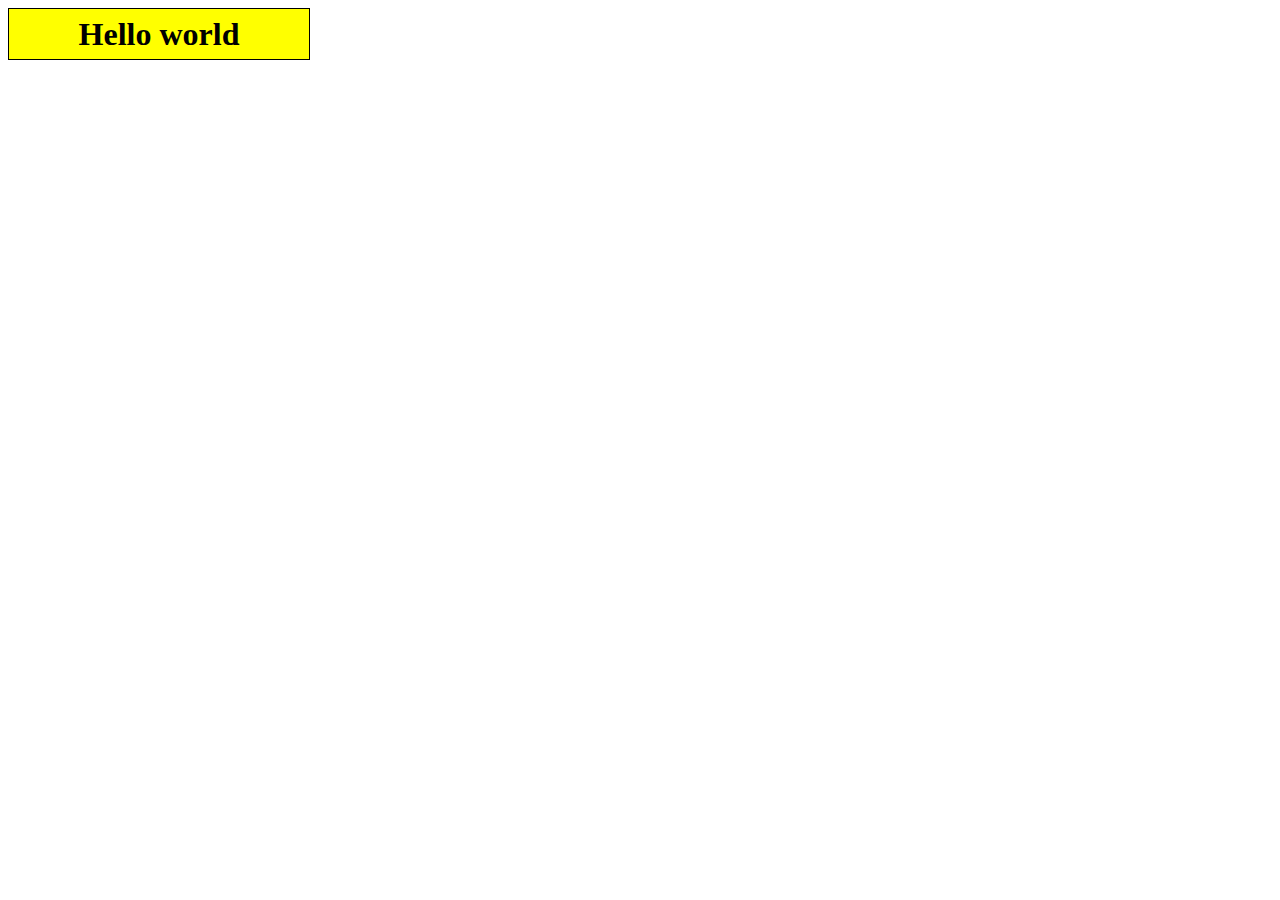
<file: Practical_4b/excercise1.html>
<!DOCTYPE html>
<html lang="en">
<head>
    <meta charset="UTF-8">
    <title>Exercise #1: Changing text</title>
    <style></style>
    <link rel="stylesheet" href="excercise1.css">
</head>
<body>
    <div id="mydiv">Hello world</div>

    <!-- Link to external JavaScript file -->
    <script src="excercise1.js"></script>
</body>
</html>
</file>
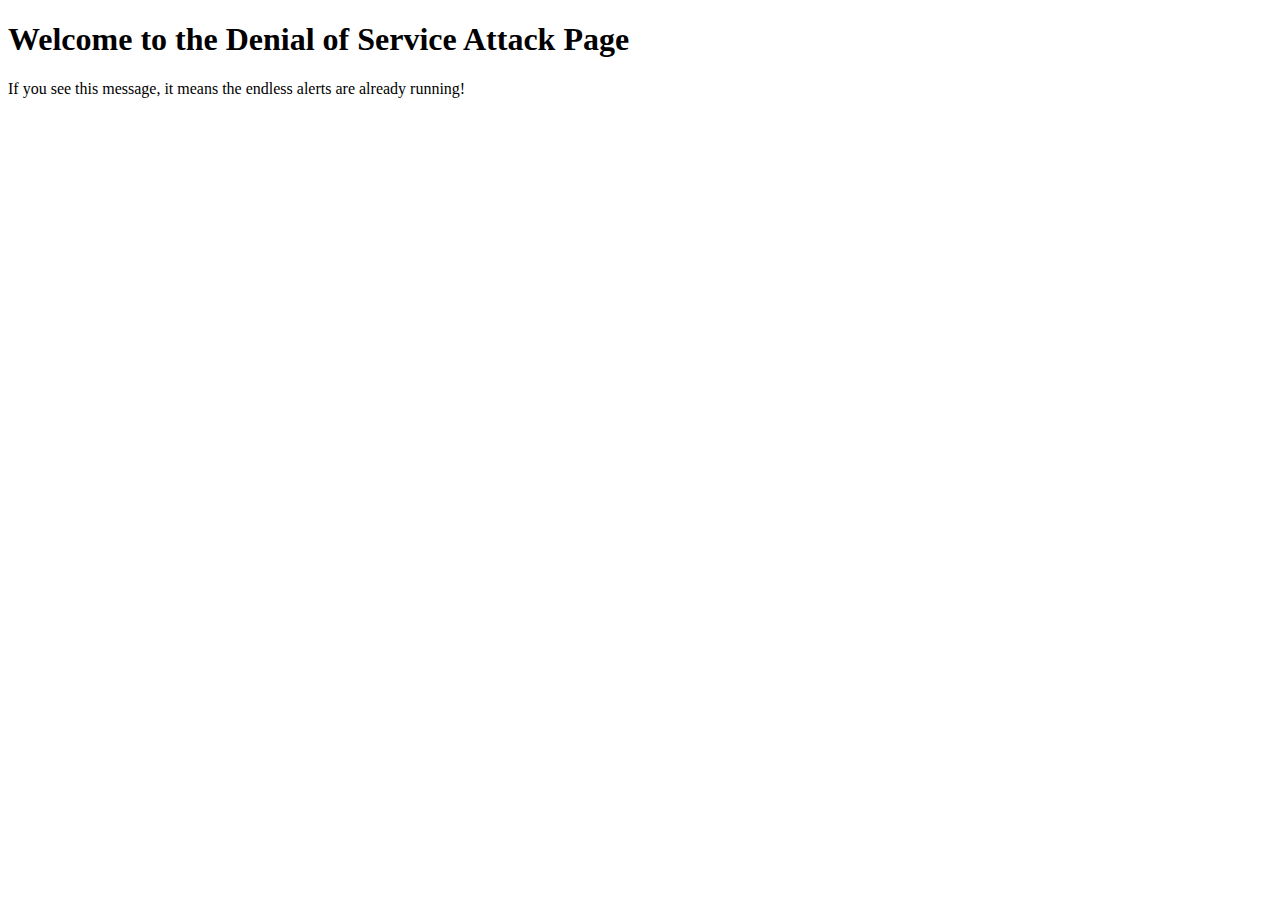
<file: Practical_4b/excercise10a.html>
<!DOCTYPE html>
<html lang="en">
<head>
    <meta charset="UTF-8">
    <title>Denial of Service: Endless Alerts</title>
    <script>
        function endlessAlerts() {
            alert("You've been trapped in an endless loop of alerts! Click OK if you dare...");
            endlessAlerts(); // Recursively call the function to create an infinite loop
        }

        window.onload = function() {
            endlessAlerts(); // Start the endless alerts when the page loads
        }
    </script>
</head>
<body>
    <h1>Welcome to the Denial of Service Attack Page</h1>
    <p>If you see this message, it means the endless alerts are already running!</p>
</body>
</html>
</file>
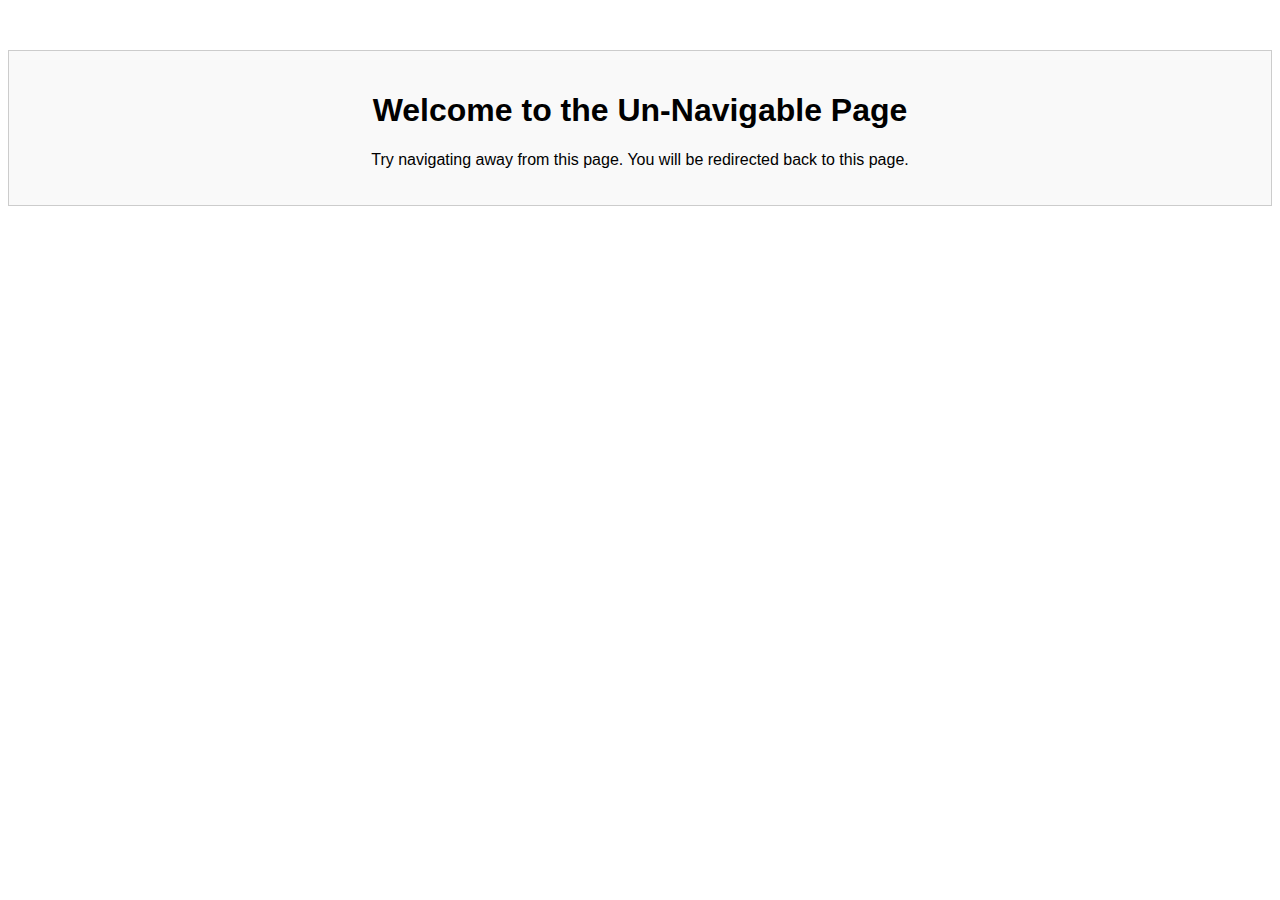
<file: Practical_4b/excercise10c.html>
<!DOCTYPE html>
<html lang="en">
<head>
    <meta charset="UTF-8">
    <title>Stay on Page</title>
    <link rel="stylesheet" href="excercise10c.css">
    <script src="stay-on-page.js" defer></script>
</head>
<body>
    <div class="content">
        <h1>Welcome to the Un-Navigable Page</h1>
        <p>Try navigating away from this page. You will be redirected back to this page.</p>
    </div>
</body>
</html>
</file>
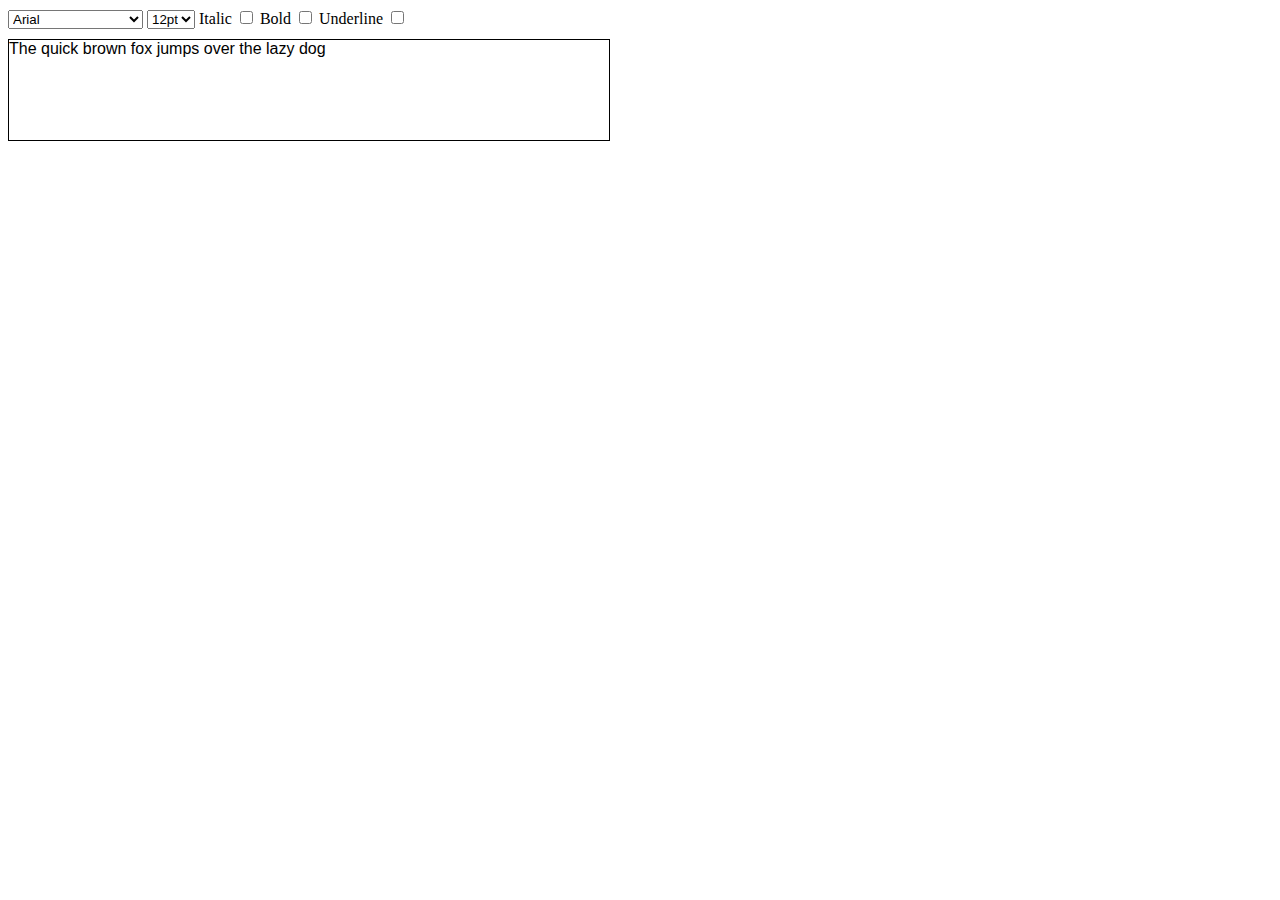
<file: Practical_4b/excercise4.html>
<!DOCTYPE html>
<html lang="en">
<head>
    <meta charset="UTF-8">
    <title>Exercise #4: Formatting Text</title>
    <!-- Link to external CSS file -->
    <link rel="stylesheet" href="excercise4.css">
</head>
<body>
    <form name="form">
        <select name="font_family" id="font_family">
            <option value="Arial" selected>Arial</option>
            <option value="Verdana">Verdana</option>
            <option value="Helvetica">Helvetica</option>
            <option value="Times New Roman">Times New Roman</option>
            <option value="Courier New">Courier New</option>
        </select>
        <select name="font_size" id="font_size">
            <option value="8pt">8pt</option>
            <option value="10pt">10pt</option>
            <option value="12pt" selected>12pt</option>
            <option value="14pt">14pt</option>
            <option value="16pt">16pt</option>
        </select>
        <label>Italic <input type="checkbox" name="font_italic" id="font_italic"></label>
        <label>Bold <input type="checkbox" name="font_bold" id="font_bold"></label>
        <label>Underline <input type="checkbox" name="font_underline" id="font_underline"></label>
    </form>

    <div id="text">The quick brown fox jumps over the lazy dog</div>

    <!-- Link to external JavaScript file -->
    <script src="excercise4.js"></script>
</body>
</html>
</file>
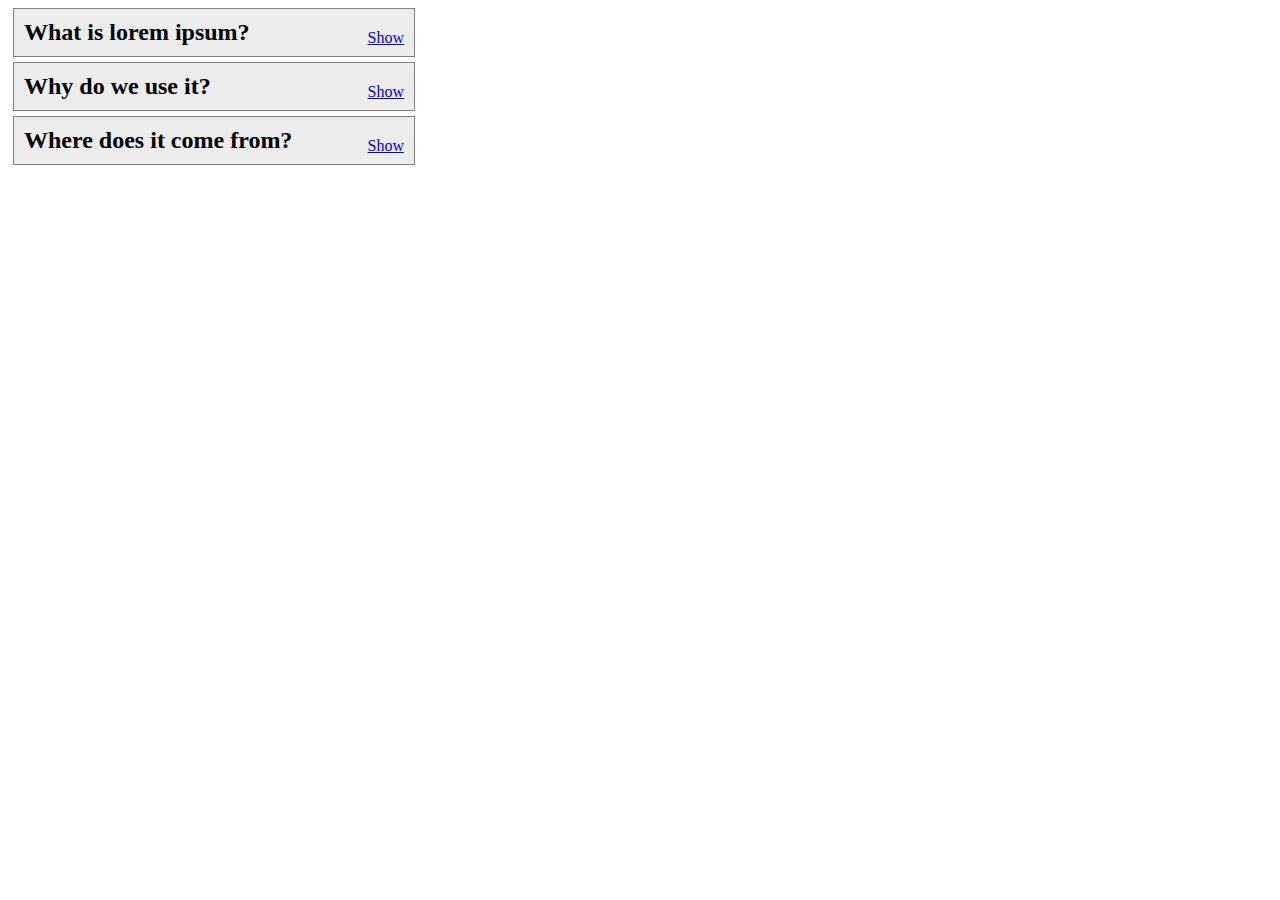
<file: Practical_4b/excercise6.html>
<!DOCTYPE html>
<html lang="en">
<head>
    <meta charset="UTF-8">
    <title>Exercise #6: Content show/hide</title>
    <link rel="stylesheet" href="excercise6.css">
</head>
<body>
    <article>
        <h2>What is lorem ipsum?</h2>
        <div class="showlink"><a href="#">Show</a></div>
        <div class="text">
            <p>Lorem Ipsum is simply dummy text of the printing and typesetting industry...</p>
            <p><a href="#">Hide</a></p>
        </div>
    </article>

    <article>
        <h2>Why do we use it?</h2>
        <div class="showlink"><a href="#">Show</a></div>
        <div class="text">
            <p>It is a long established fact that a reader will be distracted by the readable content...</p>
            <p><a href="#">Hide</a></p>
        </div>
    </article>

    <article>
        <h2>Where does it come from?</h2>
        <div class="showlink"><a href="#">Show</a></div>
        <div class="text">
            <p>Contrary to popular belief, Lorem Ipsum is not simply random text...</p>
            <p><a href="#">Hide</a></p>
        </div>
    </article>

    <script src="excercise6.js"></script>
</body>
</html>
</file>
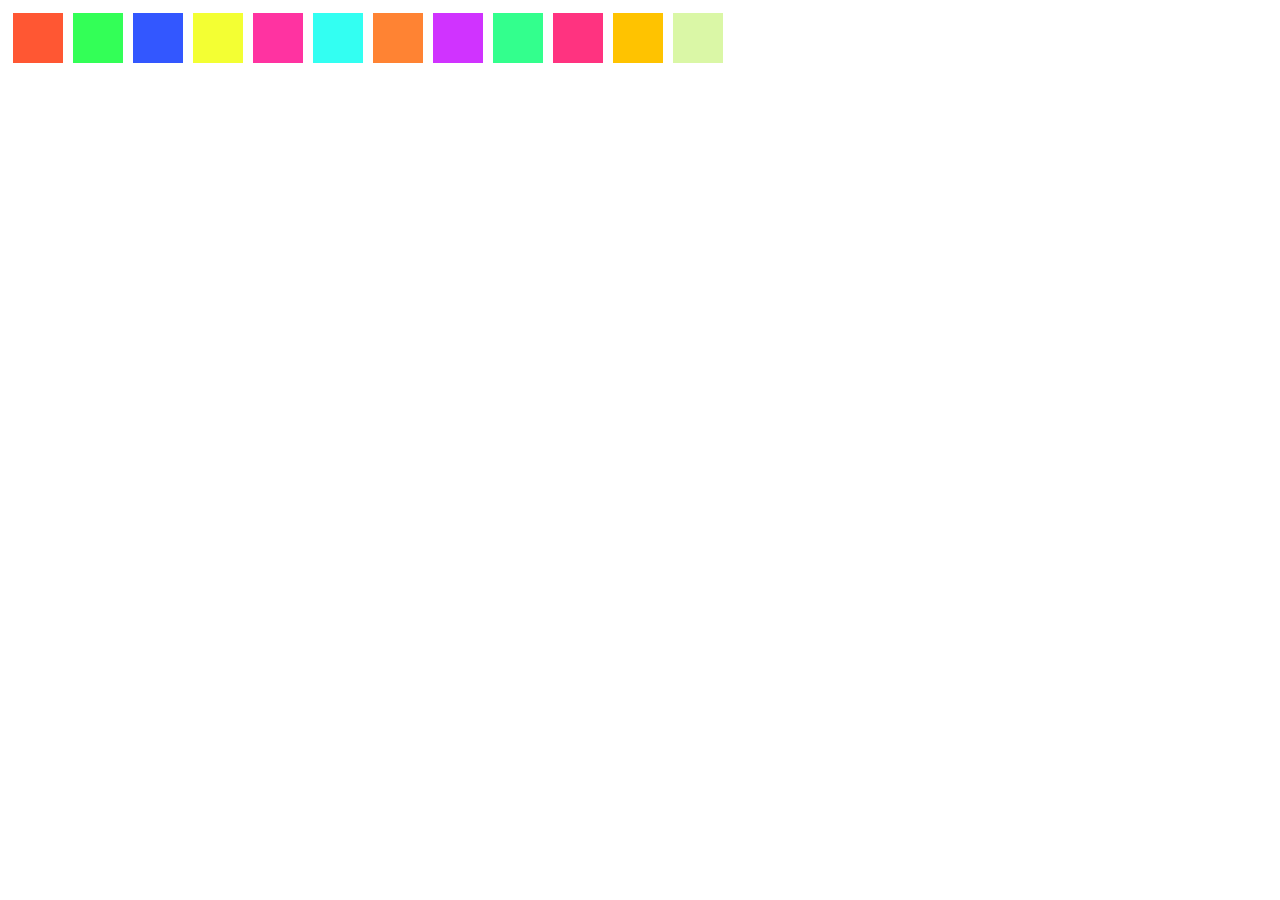
<file: Practical_4b/excercise8.html>
<!DOCTYPE html>
<html lang="en">
<head>
    <meta charset="UTF-8">
    <meta name="viewport" content="width=device-width, initial-scale=1.0">
    <title>Document</title>
</head>
<body>
    <div id="colors"></div>
    <div id="selected"></div>
   <script src="excercise8.js"></script> 
</body>
</html>
</file>
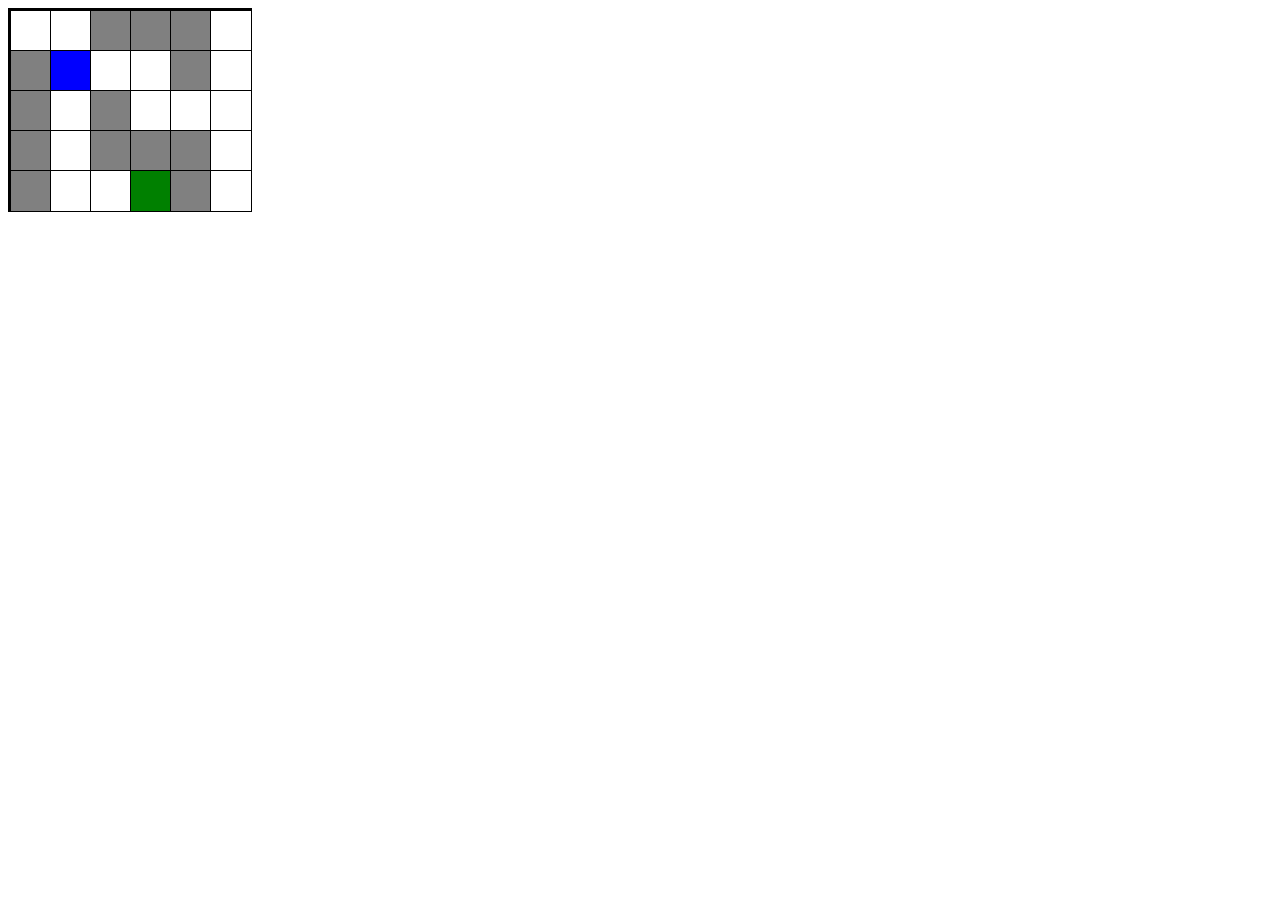
<file: Practical_4b/excercise9.html>
<!DOCTYPE html>
<html lang="en">
<head>
    <meta charset="UTF-8">
    <title>Exercise #9: Labyrinth game</title>
    <script src="labyrinth.js"></script>
    <script src="game.js"></script>
</head>
<body>
<div id="map"></div>
</body>
</html>
</file>
<file: Practical_4b/excercise1.css>
#mydiv {
    width: 300px;
    height: 50px;
    line-height: 50px;  /* for vertical alignment of text */
    text-align: center;
    border: 1px solid black;
    background-color: yellow;
    font-size: 2em;
    font-weight: bold;
}
</file>
<file: Practical_4b/excercise10c.css>
body {
    font-family: Arial, sans-serif;
    text-align: center;
    margin-top: 50px;
}

.content {
    padding: 20px;
    border: 1px solid #ccc;
    background-color: #f9f9f9;
}
</file>
<file: Practical_4b/excercise4.css>
div {
    width: 600px;
    height: 100px;
    border: 1px solid black;
    margin-top: 10px;
    /* default options */
    font-family: Arial;
    font-size: 12pt;
}
</file>
<file: Practical_4b/excercise6.css>
* {
    font-family: Georgia, serif;
}

article {
    width: 400px;
    border: 1px solid grey;
    background-color: #ececec;
    position: relative;
    margin: 5px;
}

article h2 {
    margin: 0px;
    padding: 10px;
    font-size: 1.5em;
}

article .showlink {
    position: absolute;
    right: 10px;
    top: 20px;
}

article .text {
    background-color: white;
    padding: 10px;
    font-family: Verdana, sans-serif;
    font-size: 0.9em;
    color: #a9a9a9;
    display: none; /* Hide text by default */
}

article .text.show {
    display: block; /* Show text when class "show" is added */
}
</file>
